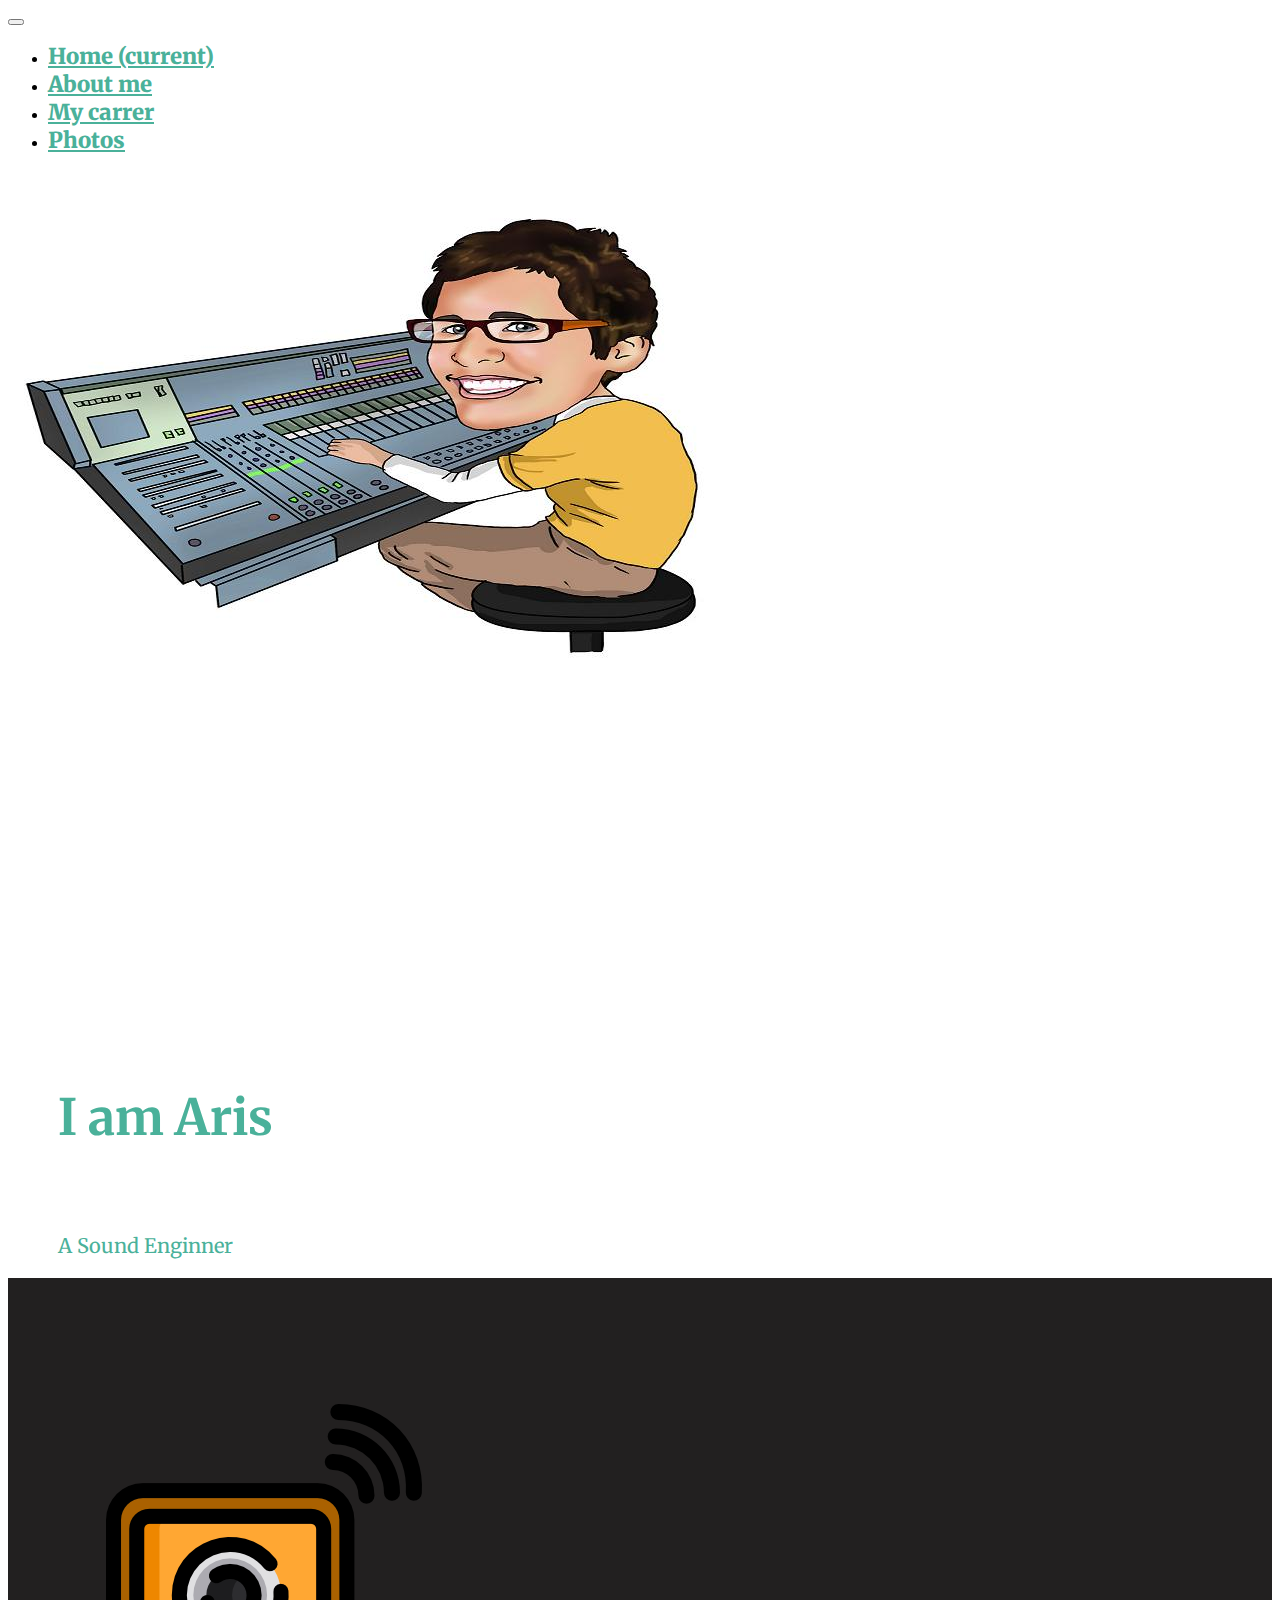
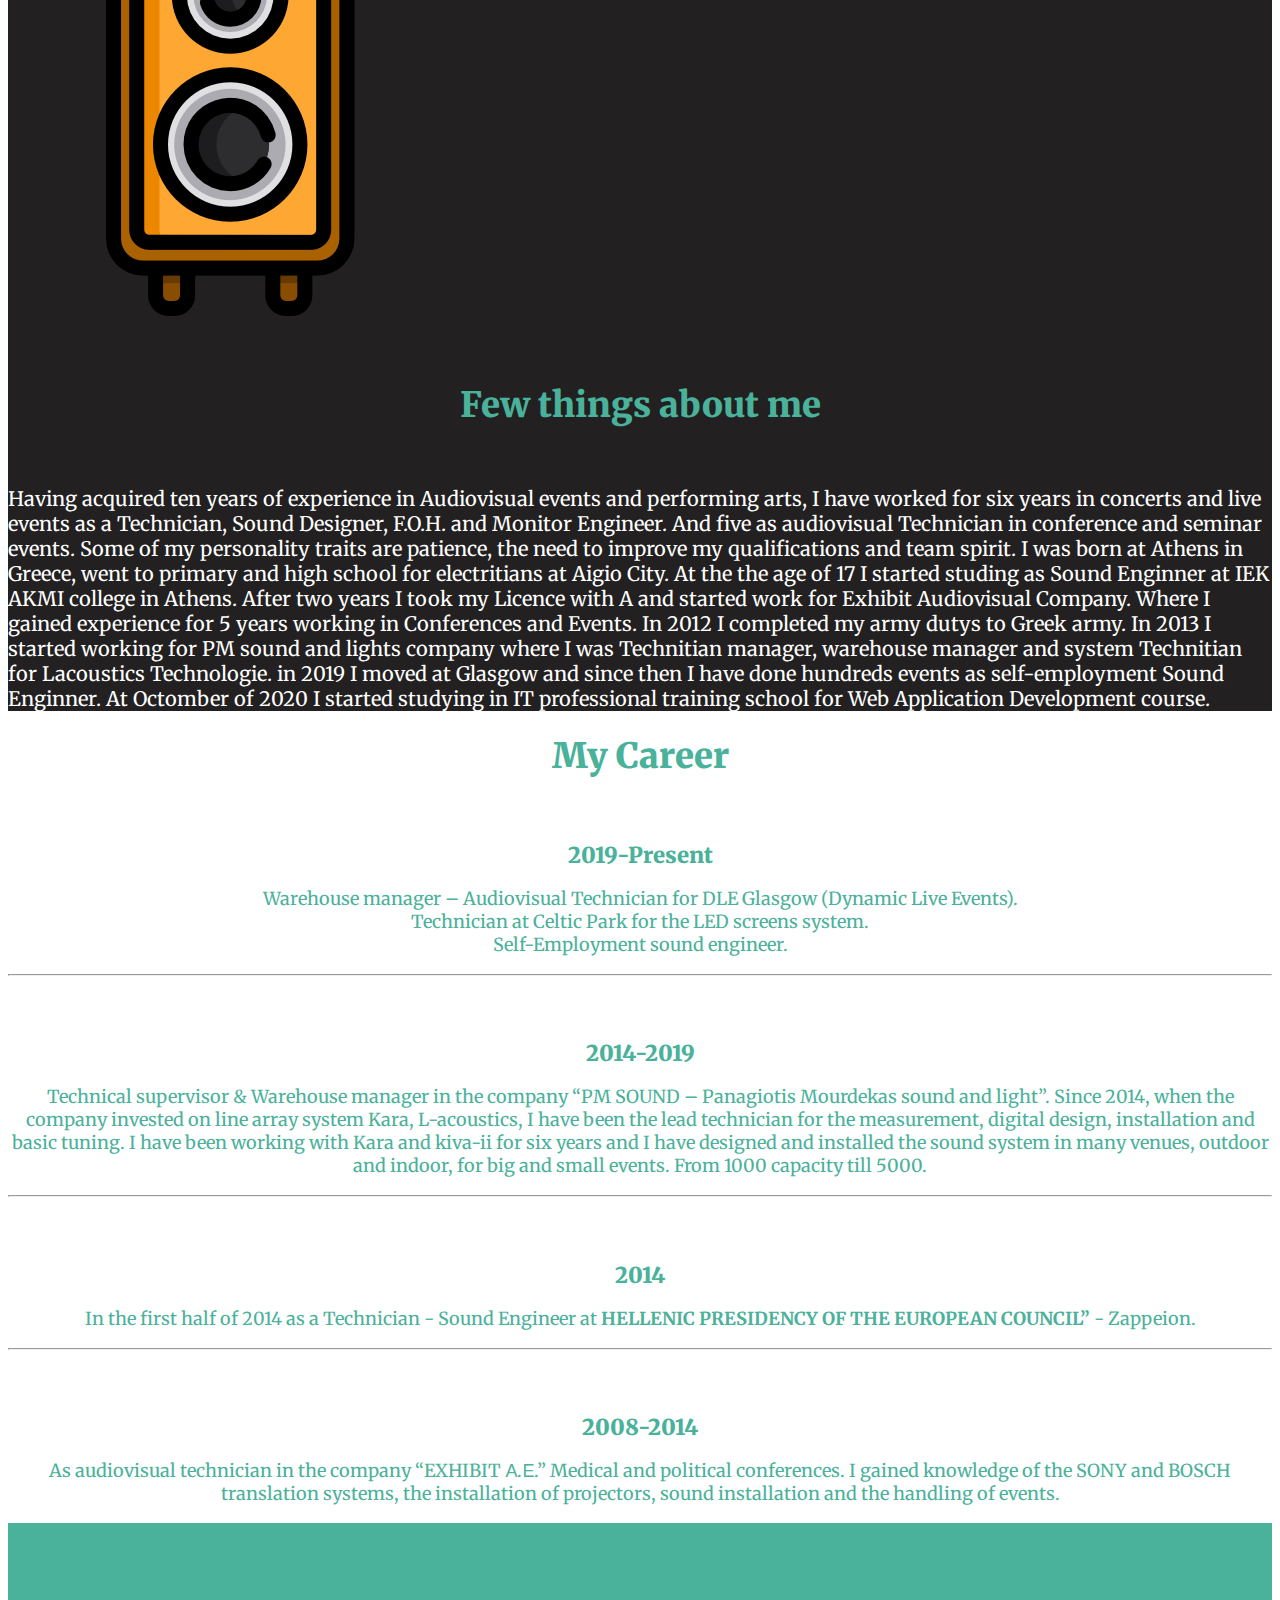
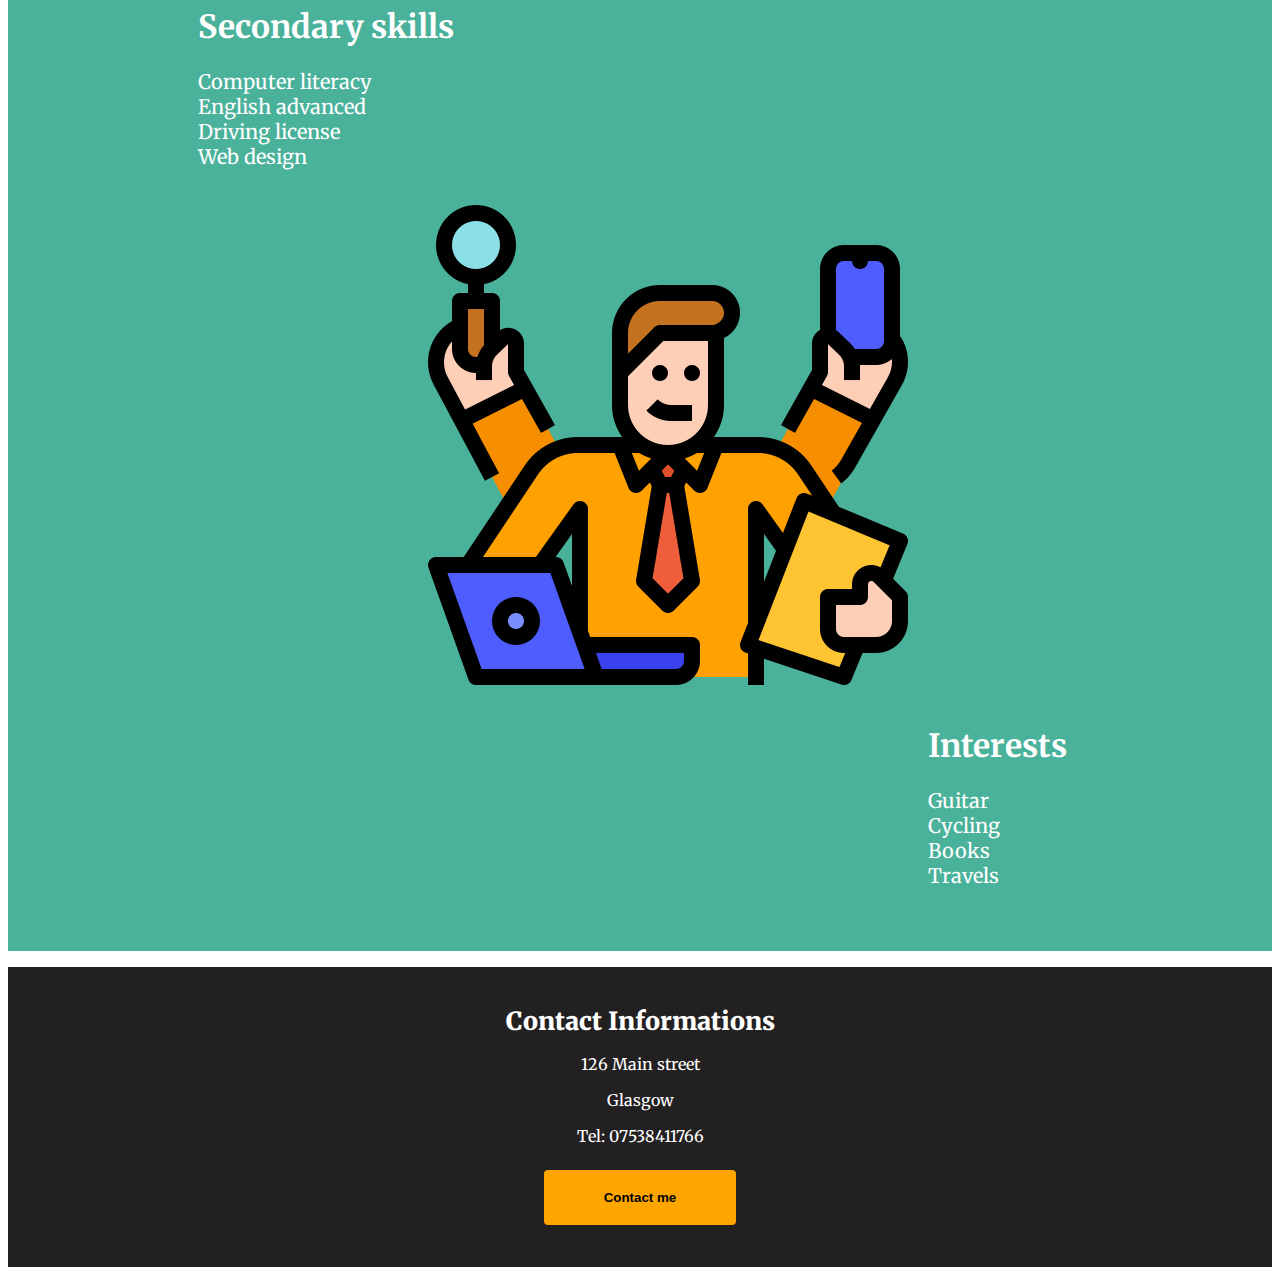
<file: index.html>
<!DOCTYPE html>
<html lang="en">
<head>
    <meta charset="UTF-8">
    <meta name="viewport" content="width=device-width, initial-scale=1.0">
    <link rel="stylesheet" href="https://cdn.jsdelivr.net/npm/bootstrap@4.5.3/dist/css/bootstrap.min.css" integrity="sha384-TX8t27EcRE3e/ihU7zmQxVncDAy5uIKz4rEkgIXeMed4M0jlfIDPvg6uqKI2xXr2" crossorigin="anonymous">
    <script src="https://code.jquery.com/jquery-3.5.1.slim.min.js" integrity="sha384-DfXdz2htPH0lsSSs5nCTpuj/zy4C+OGpamoFVy38MVBnE+IbbVYUew+OrCXaRkfj" crossorigin="anonymous"></script>
<script src="https://cdn.jsdelivr.net/npm/bootstrap@4.5.3/dist/js/bootstrap.bundle.min.js" integrity="sha384-ho+j7jyWK8fNQe+A12Hb8AhRq26LrZ/JpcUGGOn+Y7RsweNrtN/tE3MoK7ZeZDyx" crossorigin="anonymous"></script>
    <link rel="stylesheet" href="style.css">
    <title>C.V.</title>
</head>

<body>



    
    <nav class="navbar navbar-expand-lg navbar-dark bg-dark">
        <button class="navbar-toggler" type="button" data-toggle="collapse" data-target="#navbarNav" aria-controls="navbarNav" aria-expanded="false" aria-label="Toggle navigation">
          <span class="navbar-toggler-icon"></span>
        </button>
        <div class="collapse navbar-collapse" id="navbarNav">
          <ul class="navbar-nav">
            <li class="nav-item active">
              <a class="nav-link" href="index.html" style="color: #4AB19A;">Home <span class="sr-only">(current)</span></a>
            </li>
            <li class="nav-item">
              <a class="nav-link" href="#aboutme" style="color: #4AB19A;">About me</a>
            </li>
            <li class="nav-item">
              <a class="nav-link" href="#career" style="color: #4AB19A;">My carrer</a>
            </li>
            <li class="nav-item">
                <a class="nav-link" href="photos.html" style="color: #4AB19A;">Photos</a>
              </li>
          </ul>
        </div>
      </nav>

      <div class="jumbotron">
        <div class="media">
            <img src="logo.jpg" alt="logo">
            <div class="media-body">
              <h5 class="display-4">I am Aris</h5>
              <p class="lead">
              A Sound Enginner</p>
            </div></div>
          </div>
      </div>

      <main>
      <div class="card mb-3">
        <div class="row no-gutters">
          <div class="col-md-4">
            <img src="speaker.png" class="card-img" alt="speaker">
          </div>
          <div class="col-md-8">
            <div class="card-body">
              <h5 class="card-title"><a name="aboutme"></a>Few things about me</h5>
              <p class="card-text">
                Having acquired ten years of experience in Audiovisual events and performing arts, I have worked for six years in concerts and live events as a Technician, Sound Designer, F.O.H. and Monitor Engineer. And five as audiovisual Technician in conference and seminar events. Some of my personality traits are patience, the need to improve my qualifications and team spirit. I was born at Athens in Greece, went to primary and high school for electritians at Aigio City. At the the age of 17 I started studing as Sound Enginner at IEK AKMI college in Athens. After two years I took my Licence with A and started work for Exhibit Audiovisual Company. Where I gained experience for 5 years working in Conferences and Events. In 2012 I completed my army dutys to Greek army. In 2013 I started working for PM sound and lights company where I was Technitian manager, warehouse manager and system Technitian for Lacoustics Technologie. in 2019 I moved at Glasgow and since then I have done hundreds events as self-employment Sound Enginner. At Octomber of 2020 I started studying in IT professional training school for Web Application Development course.</p>
              
            </div>
          </div>
        </div>
      </div>
</main>
 
<div class=career>
<div class="jumbotron">
  <h1 class="display-4-1-1"><a name="career"></a>My Career</h1>
  <h1 class="display-4-1">2019-Present</h1>
  <p class="lead-1">Warehouse manager – Audiovisual Technician for DLE Glasgow (Dynamic Live Events). <br>
    Technician at Celtic Park for the LED screens system. <br>
    Self-Employment sound engineer.</p> <hr>
  <h1 class="display-4-1">2014-2019</h1>
  <p class="lead-1">Technical supervisor & Warehouse manager in the company “PM SOUND – Panagiotis Mourdekas sound and light”.  
    Since 2014, when the company invested on line array system Kara, L-acoustics, I have been the lead technician for the measurement, digital design, installation and basic tuning. I have been working with Kara and kiva-ii for six years and I have designed and installed the sound system in many venues, outdoor and indoor, for big and small events. From 1000 capacity till 5000.</p> <hr>
  <h1 class="display-4-1">2014</h1>
  <p class="lead-1">In the first half of 2014 as a Technician - Sound Engineer at <b>HELLENIC PRESIDENCY OF THE EUROPEAN COUNCIL”</b> - Zappeion.</p> <hr>
  <h1 class="display-4-1">2008-2014</h1>
  <p class="lead-1">As audiovisual technician in the company “EXHIBIT Α.Ε.”  
    Medical and political conferences.  
    I gained knowledge of the SONY and BOSCH translation systems, the installation of projectors, sound installation and the handling of events.</p>
</div>
</div>

<div class="others">
  <div class="skills">
  <h1>Secondary skills</h1>
  <p>Computer literacy<br>
     English advanced<br>
     Driving license<br>
     Web design</p>
  <div class="skillsimg"><img src="skills.png" alt="skills">
      <div class="skillstwo">
          <h1>Interests</h1>
          <p>Guitar<br>
             Cycling<br>
             Books<br>
             Travels</p>
  </div>
  </div></div>
  </div>
  
  <footer>
    <h1><b>Contact Informations</b></h1>
    <p>126 Main street</p>
    <p>Glasgow</p>
    <p>Tel:&nbsp;07538411766</p>
    
    
    
    
    <div class="button">
        <form action="mailto:arisk@outlook.com.gr" enctype="text/plain" method="POST">
        <input type="submit" value="Contact me"></form>
    
    
    </button>
    
    
    </footer>



  
  



</body>
</html>
</file>
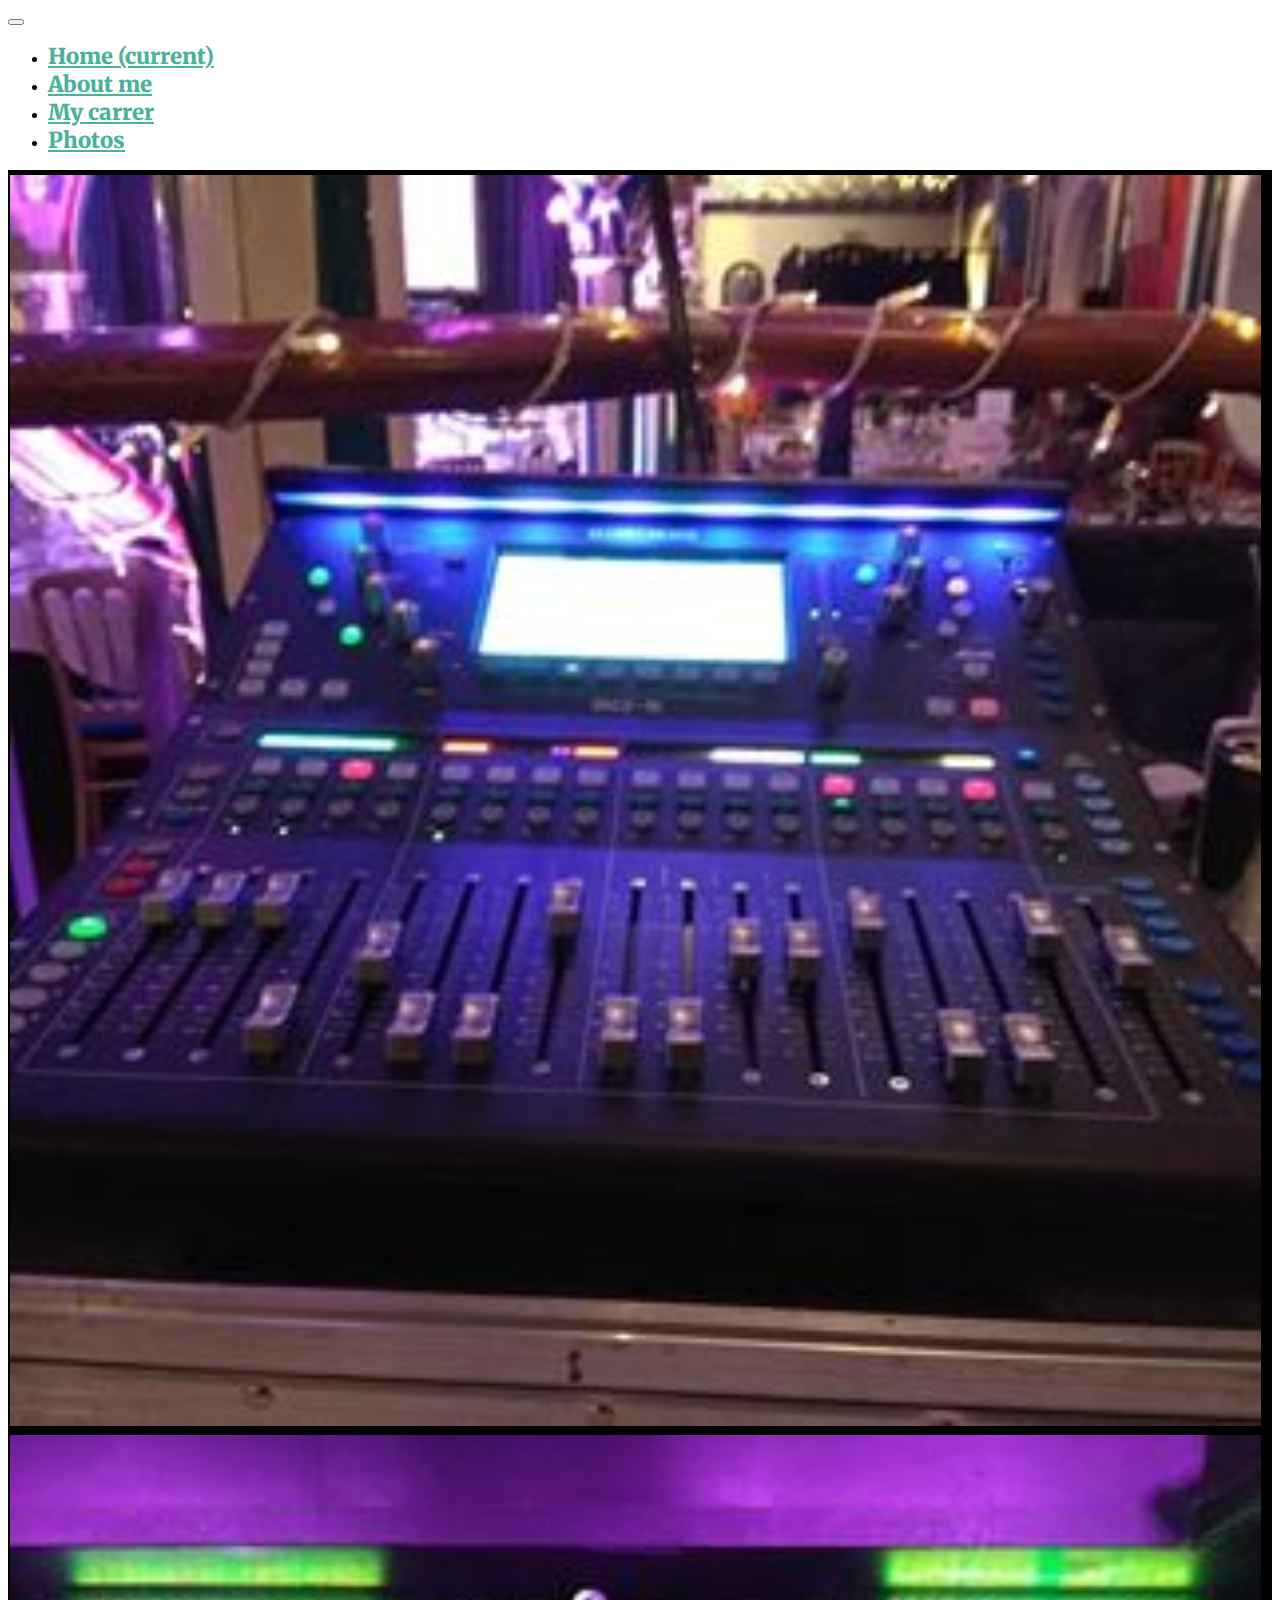
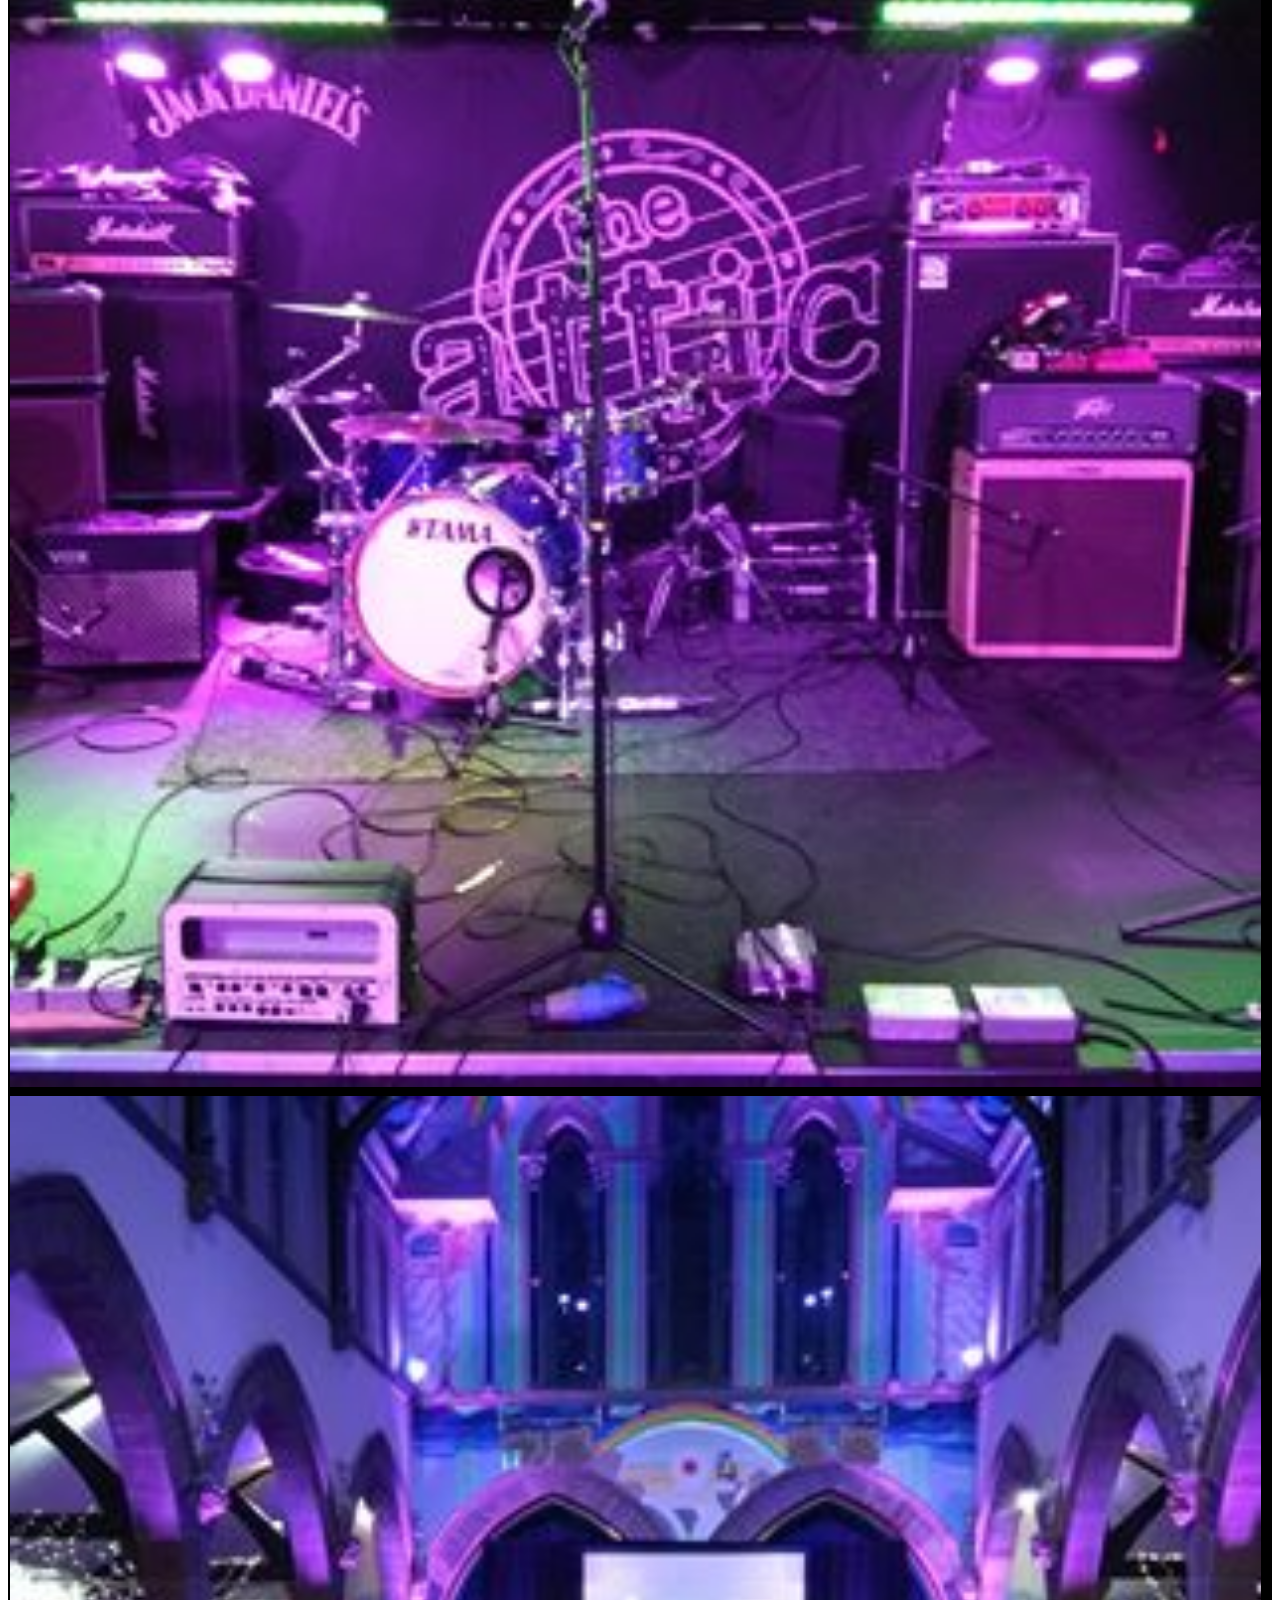
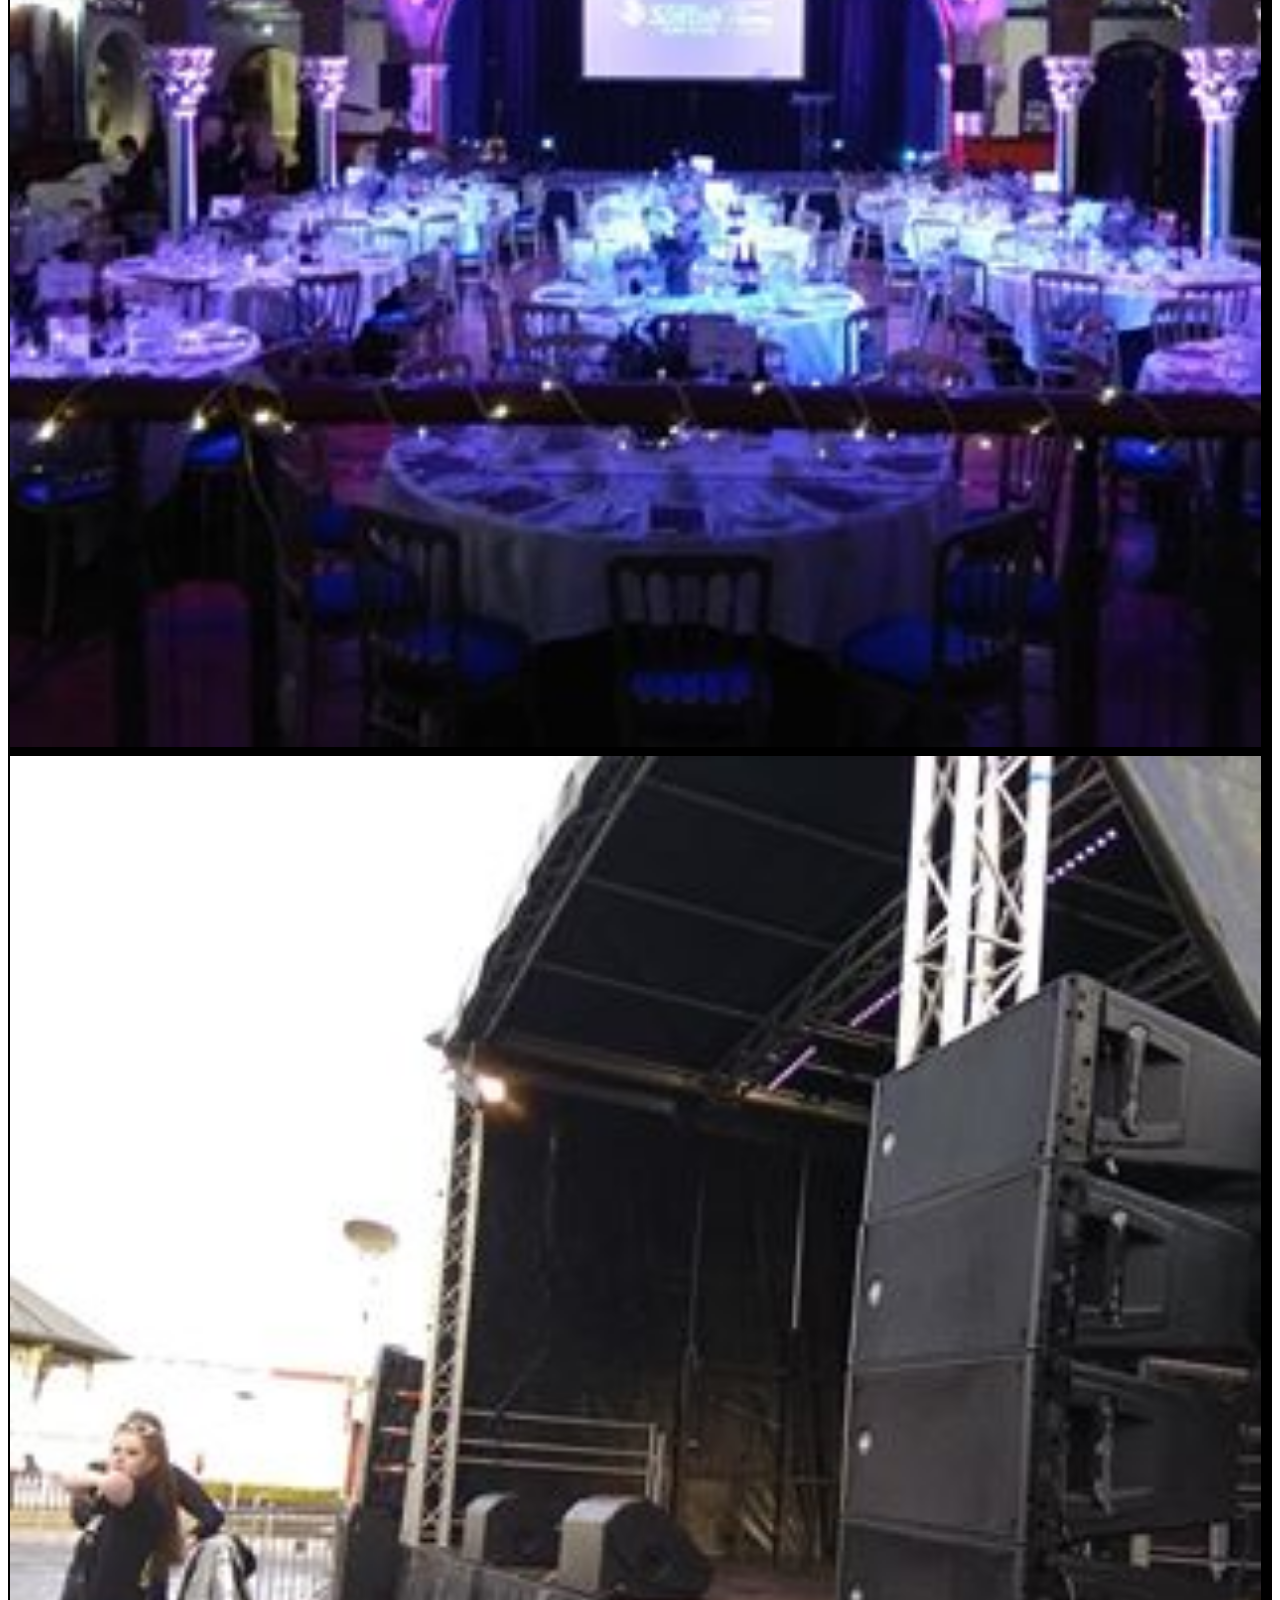
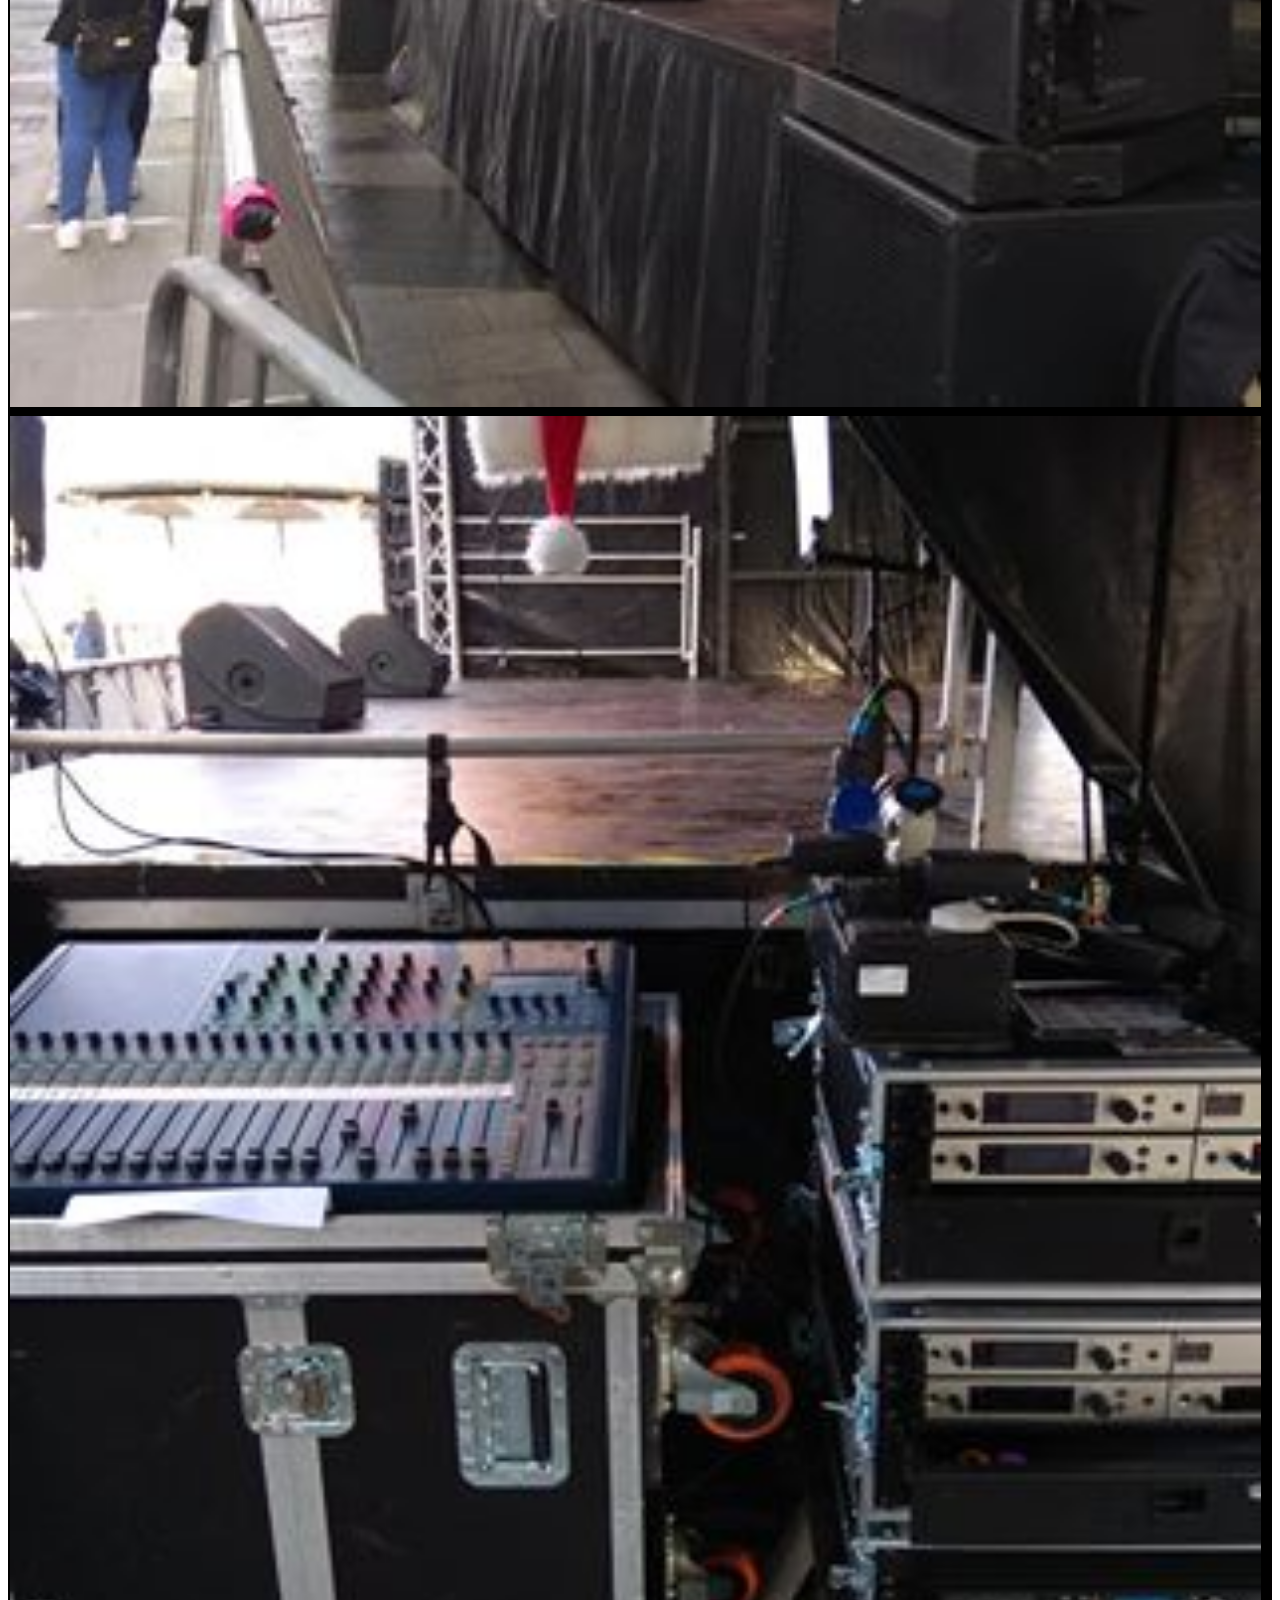
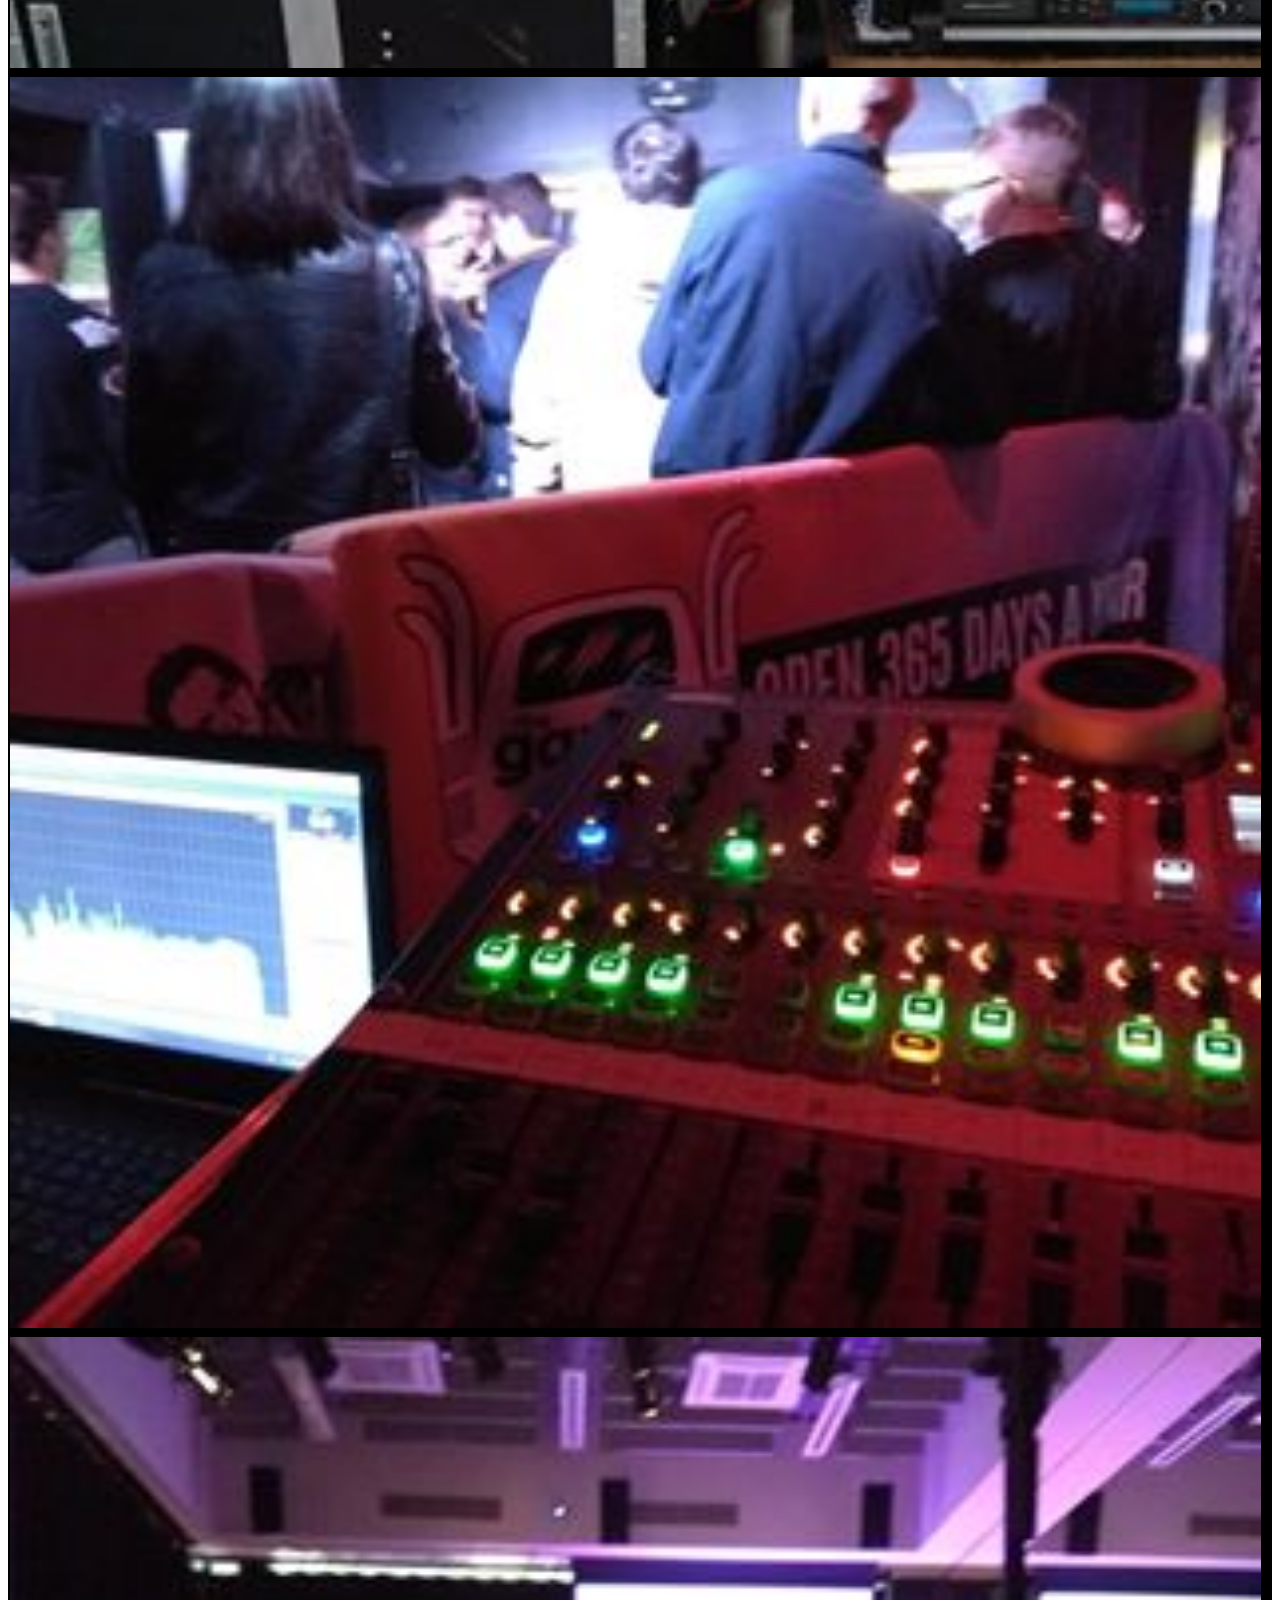
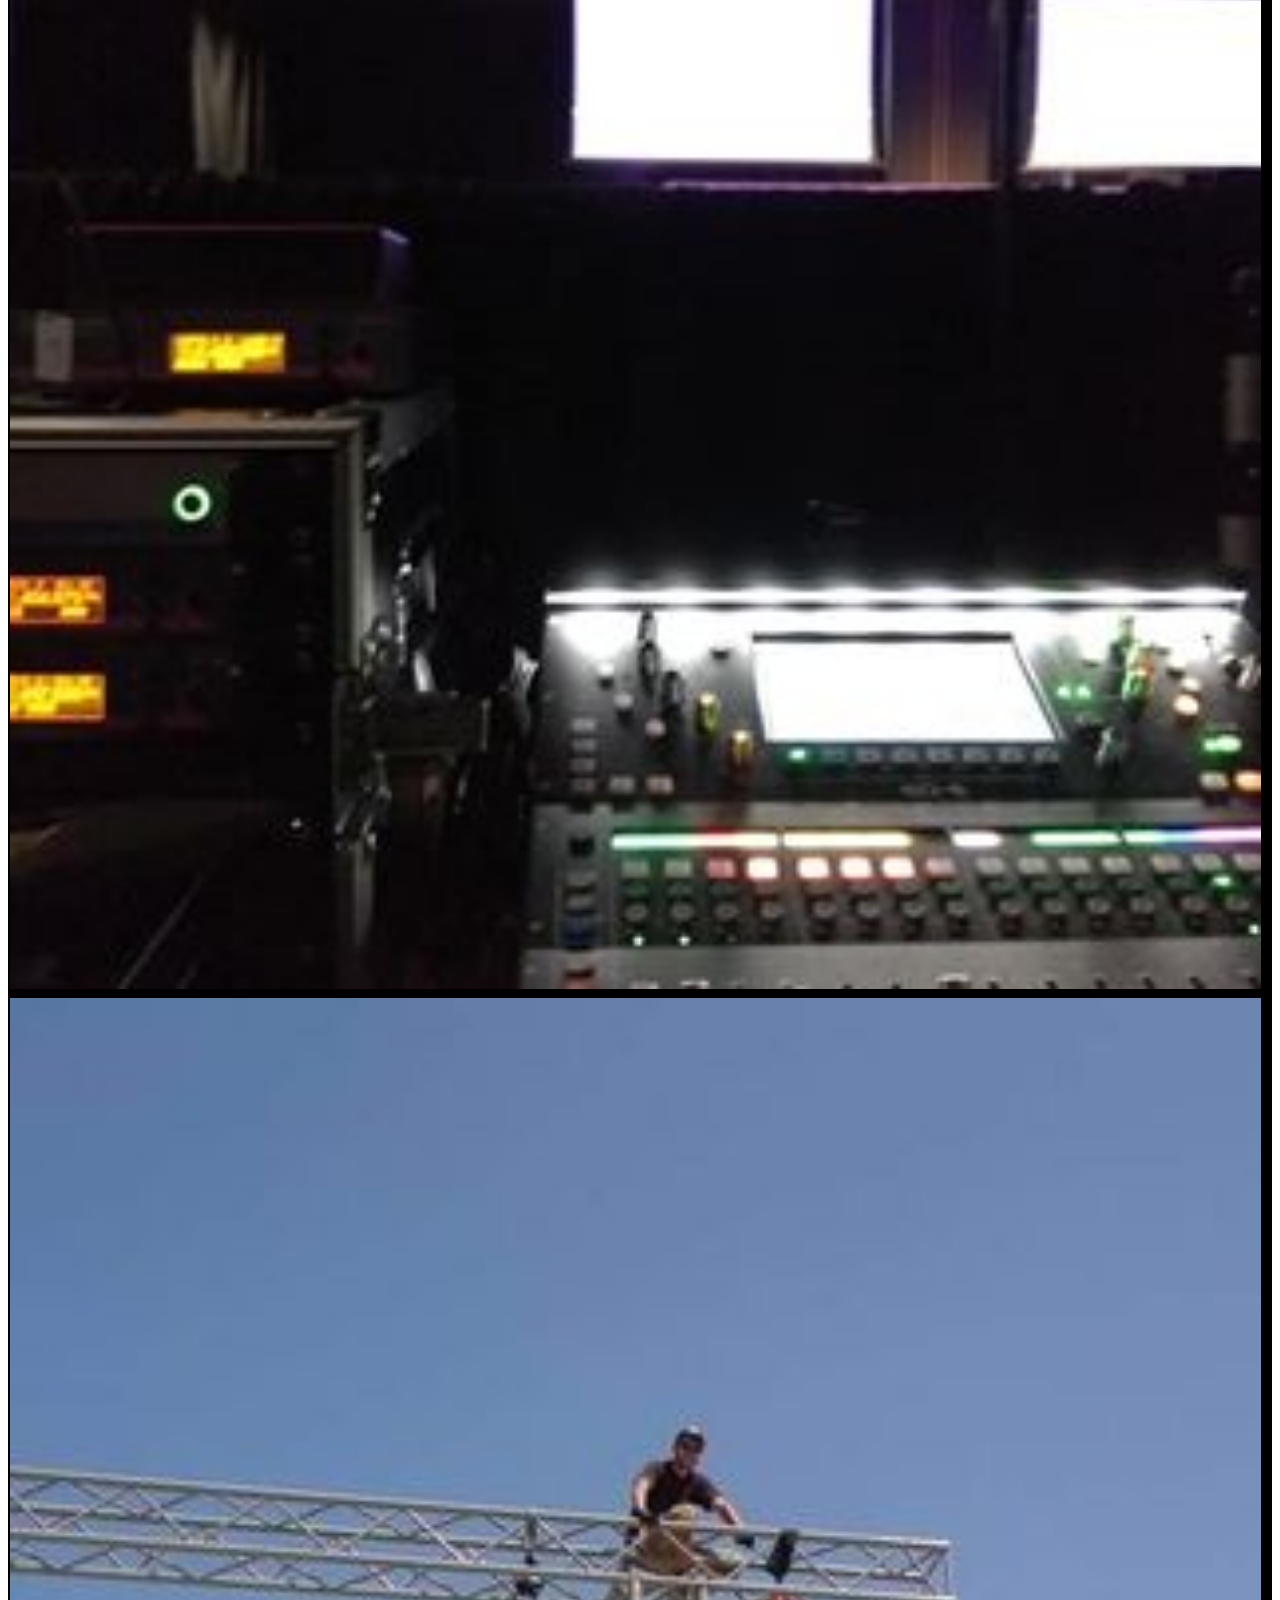
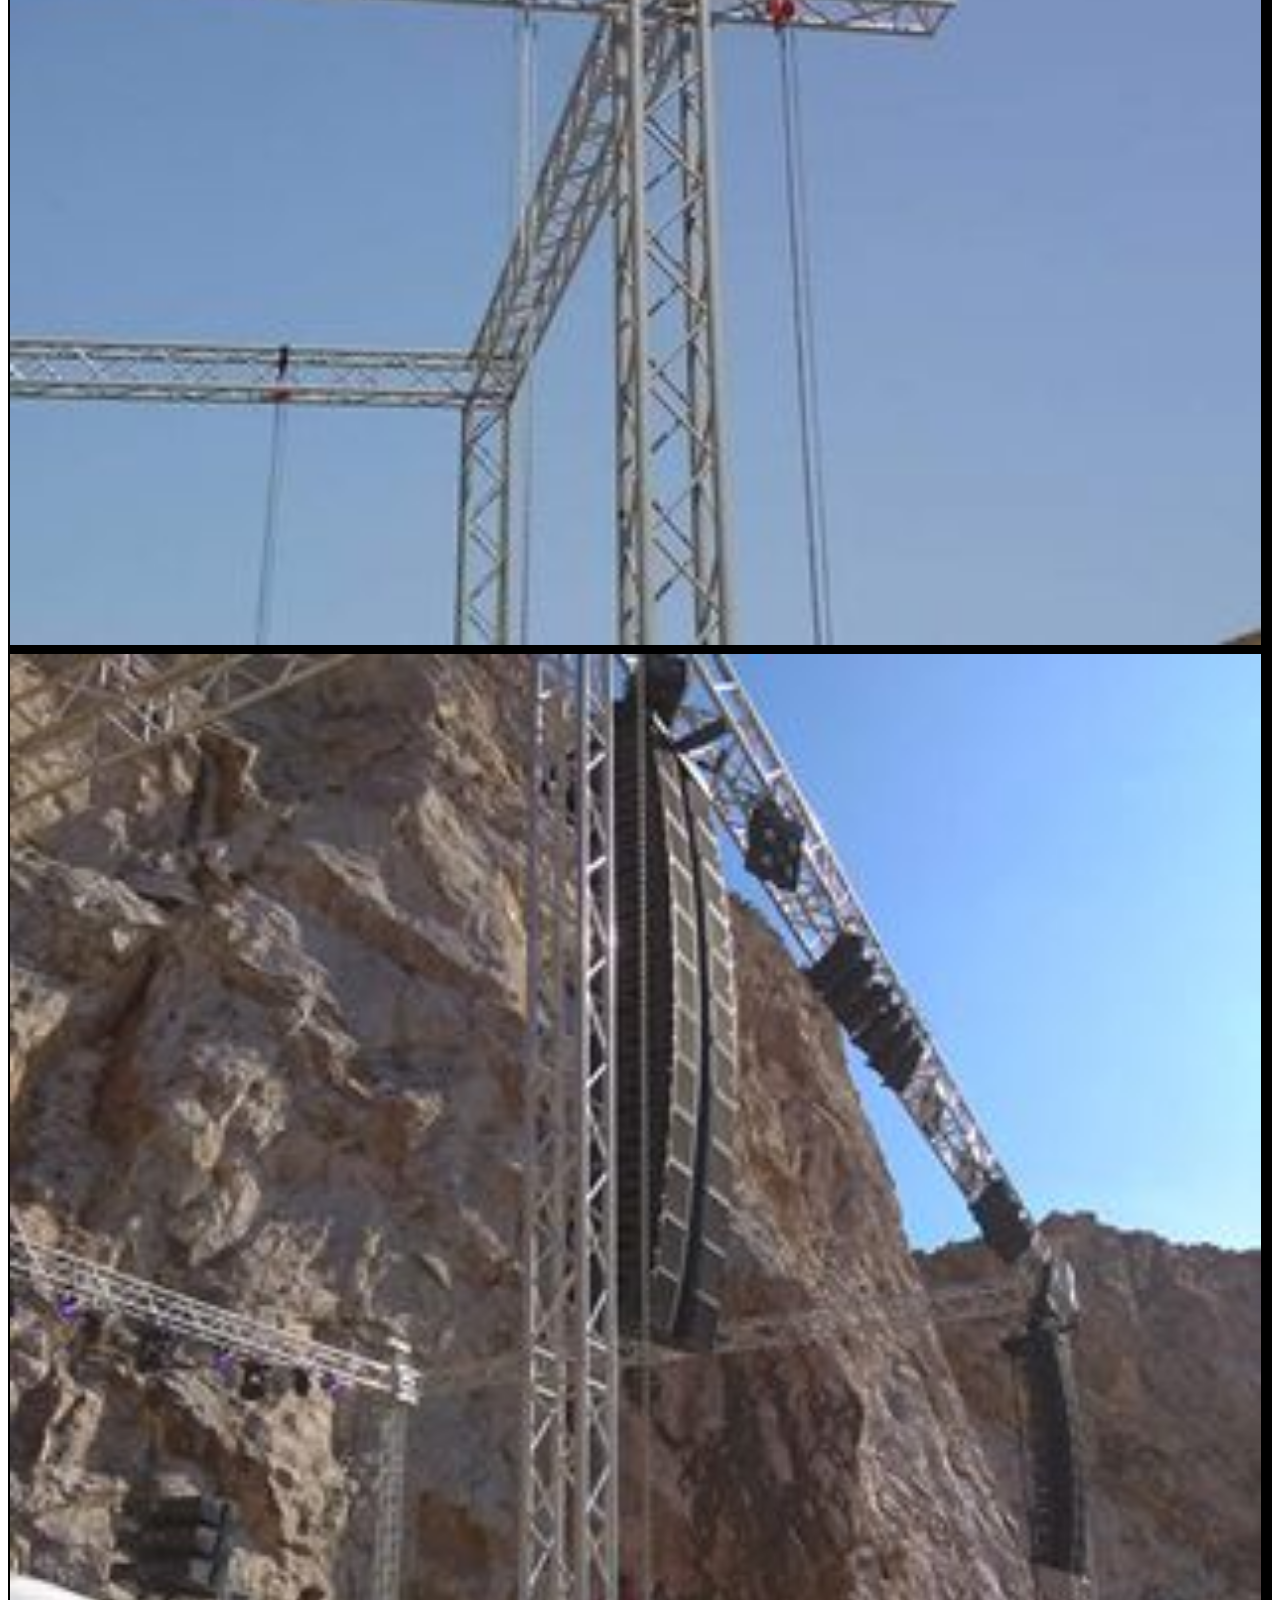
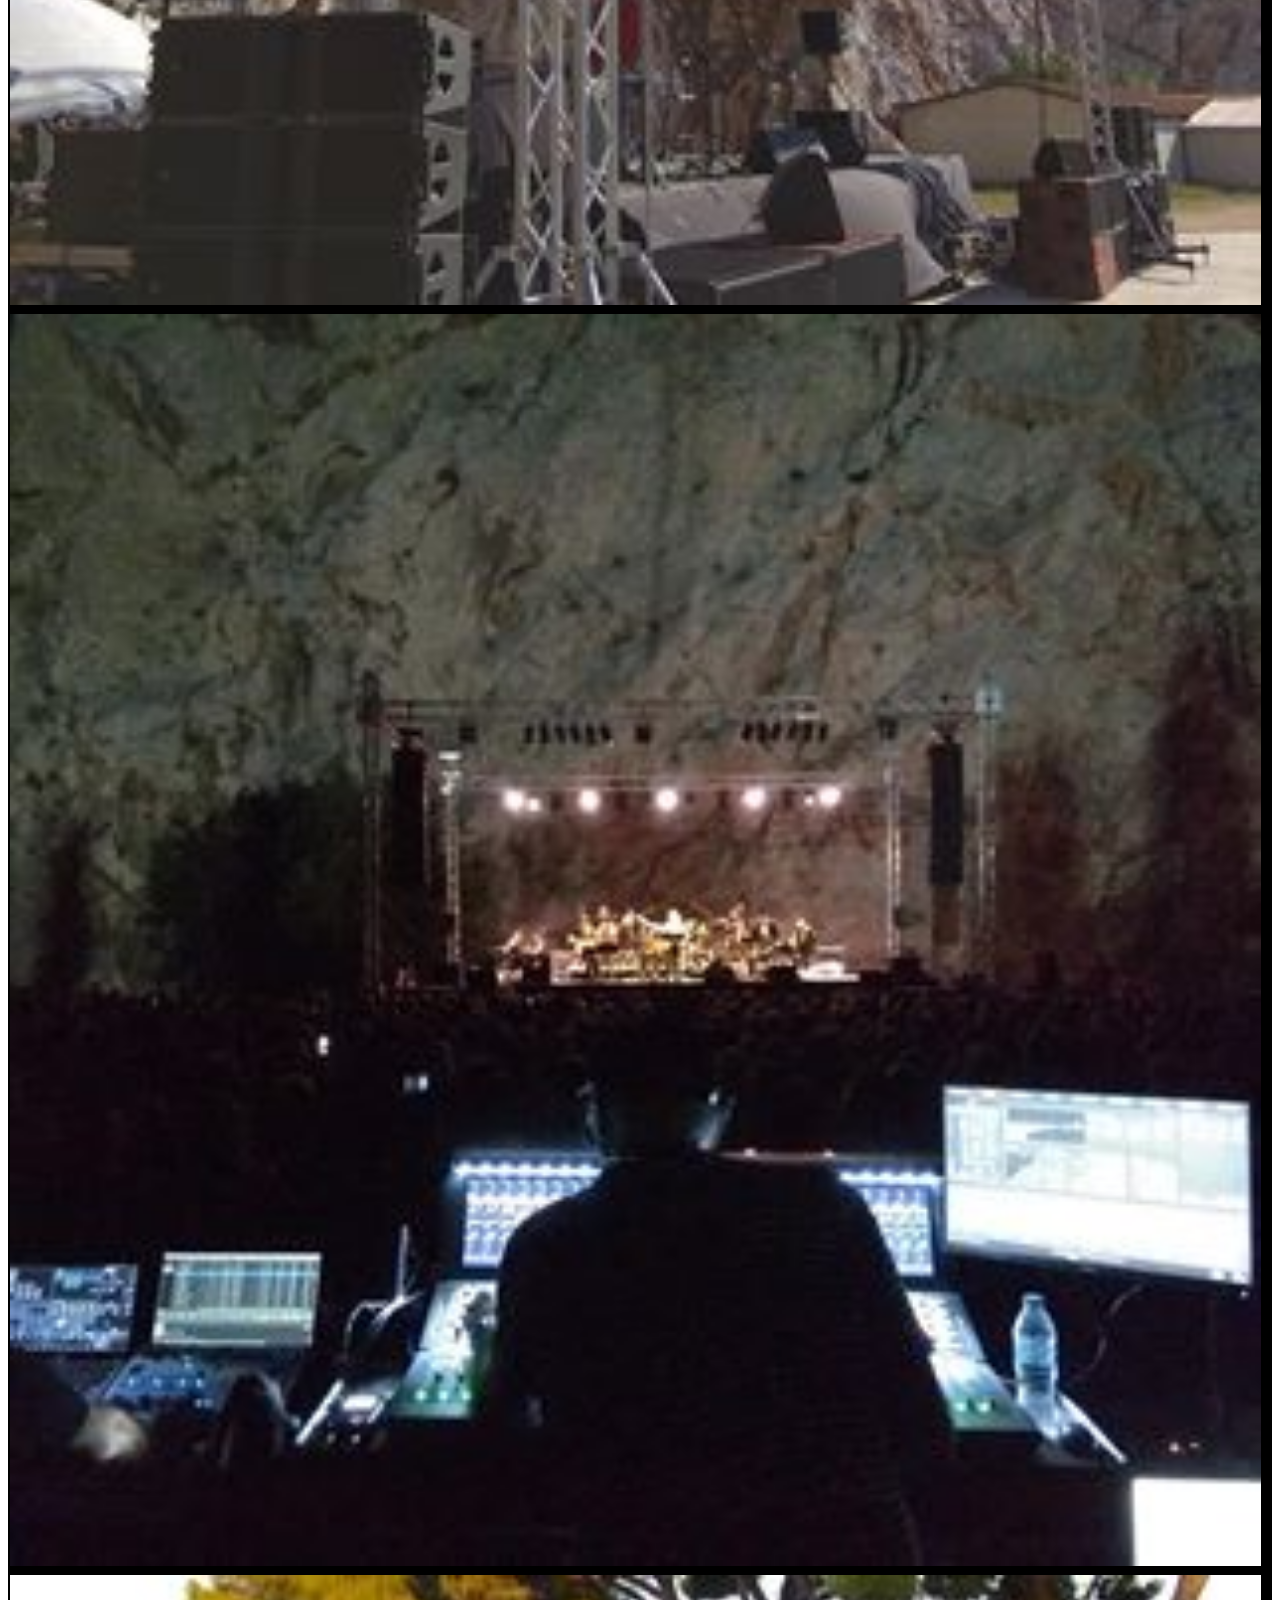
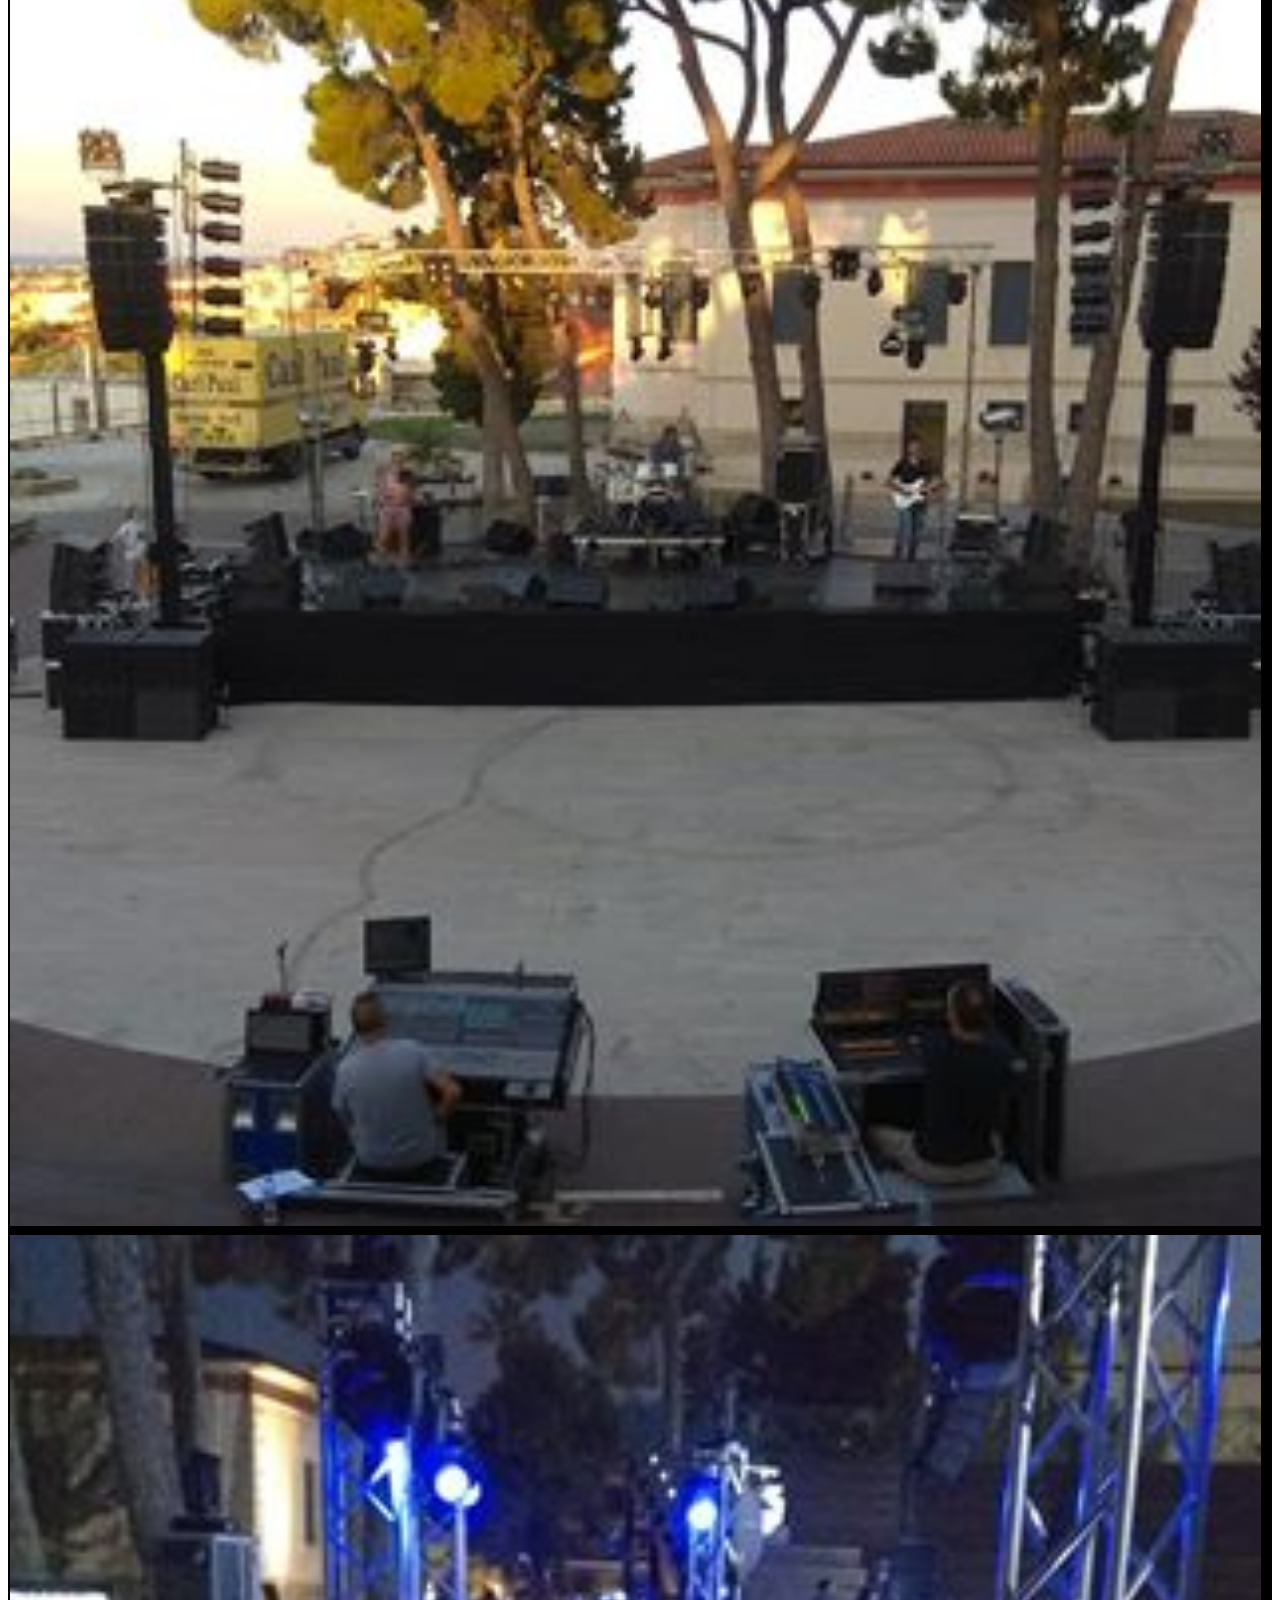
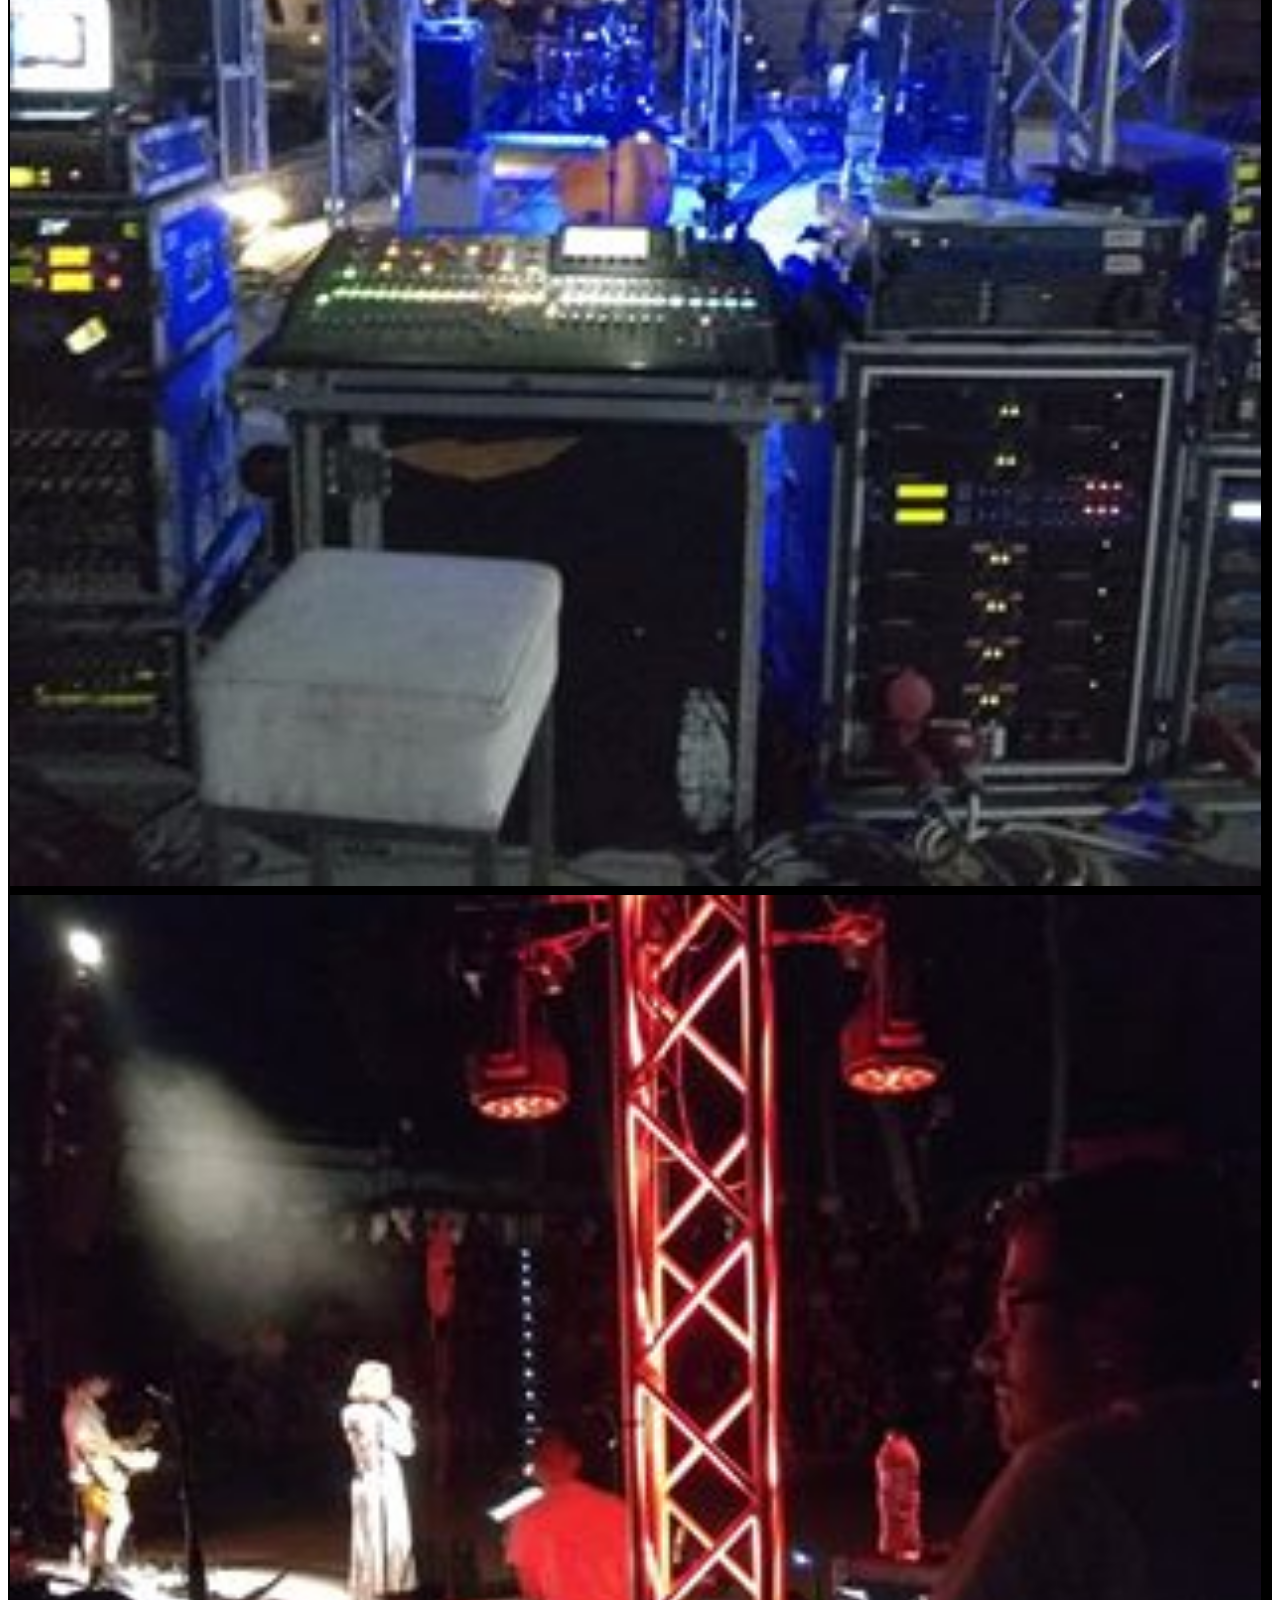
<file: photos.html>
<!DOCTYPE html>
<html lang="en">
<head>
    <meta charset="UTF-8">
    <meta name="viewport" content="width=device-width, initial-scale=1.0">
    <link rel="stylesheet" href="https://cdn.jsdelivr.net/npm/bootstrap@4.5.3/dist/css/bootstrap.min.css" integrity="sha384-TX8t27EcRE3e/ihU7zmQxVncDAy5uIKz4rEkgIXeMed4M0jlfIDPvg6uqKI2xXr2" crossorigin="anonymous">
    <script src="https://code.jquery.com/jquery-3.5.1.slim.min.js" integrity="sha384-DfXdz2htPH0lsSSs5nCTpuj/zy4C+OGpamoFVy38MVBnE+IbbVYUew+OrCXaRkfj" crossorigin="anonymous"></script>
<script src="https://cdn.jsdelivr.net/npm/bootstrap@4.5.3/dist/js/bootstrap.bundle.min.js" integrity="sha384-ho+j7jyWK8fNQe+A12Hb8AhRq26LrZ/JpcUGGOn+Y7RsweNrtN/tE3MoK7ZeZDyx" crossorigin="anonymous"></script>
    <link rel="stylesheet" href="style.css">
    <title>C.V.</title>
</head>

<body>


    <nav class="navbar navbar-expand-lg navbar-dark bg-dark">
        <button class="navbar-toggler" type="button" data-toggle="collapse" data-target="#navbarNav" aria-controls="navbarNav" aria-expanded="false" aria-label="Toggle navigation">
          <span class="navbar-toggler-icon"></span>
        </button>
        <div class="collapse navbar-collapse" id="navbarNav">
          <ul class="navbar-nav">
            <li class="nav-item active">
              <a class="nav-link" href="index.html" style="color: #4AB19A;">Home <span class="sr-only">(current)</span></a>
            </li>
            <li class="nav-item">
              <a class="nav-link" href="#aboutme" style="color: #4AB19A;">About me</a>
            </li>
            <li class="nav-item">
              <a class="nav-link" href="#career" style="color: #4AB19A;">My carrer</a>
            </li>
            <li class="nav-item">
                <a class="nav-link" href="photos.html" style="color: #4AB19A;">Photos</a>
              </li>
          </ul>
        </div>
      </nav>

      
      <div class="photos">
      <img src="1.jpg" alt="1">
      <img src="2.jpg" alt="2">
      <img src="3.jpg" alt="3">
      <img src="4.jpg">
<img src="5.jpg">
<img src="6.jpg">
<img src="7.jpg">
<img src="8.jpg">
<img src="9.jpg">
<img src="10.jpg">
<img src="11.jpg">
<img src="12.jpg">
<img src="13.jpg">
<img src="14.jpg">
<img src="15.jpg">
<img src="16.jpg">
<img src="17.jpg">
<img src="18.jpg">
<img src="19.jpg">
<img src="20.jpg">
<img src="21.jpg">
<img src="22.jpg">
<img src="23.jpg">
<img src="24.jpg">
<img src="25.jpg">
<img src="26.jpg">
<img src="me.jpg">
      




    </div>
      

    <footer>
      <h1><b>Contact Informations</b></h1>
      <p>126 Main street</p>
      <p>Glasgow</p>
      <p>Tel:&nbsp;07538411766</p>
      
      
      
      
      <div class="button">
          <form action="mailto:arisk@outlook.com.gr" enctype="text/plain" method="POST">
          <input type="submit" value="Contact me"></form>
      
      
      </button>
      
      
      </footer>






</body>
</html>
</file>
<file: style.css>
@import url('https://fonts.googleapis.com/css2?family=Merriweather:ital@1&family=Montserrat&family=Sacramento&display=swap');

.nav-link {font-size: 22px;
           font-family: 'merriweather', sans-serif;
           font-weight: 900;}

.display-4 {color: #4AB19A;   
            font-family: 'merriweather', sans-serif;
            font-size: 50px;
            margin-top: 400px;
            margin-left: 50px;}

.lead {color: #4AB19A;   
    font-family: 'merriweather', sans-serif;
    font-size: 20px;
    margin-left: 50px;}

.jumbotron {background-color: white;}


main {background-color: rgb(34, 32, 32);}

.card {margin: auto;
       background-color: rgb(34, 32, 32);}
       
.card-title {color: #4AB19A;
        font-size: 35px;
        font-weight: 900;
        font-family: 'merriweather', sans-serif;
        text-align: center;
        margin-top: 5%;}

.card-text {color: white;
    font-size: 20px;
    font-family: 'merriweather', sans-serif;}

.col-md-4 img {margin-top: 10%;}

.display-4-1-1 {color: #4AB19A;
    font-size: 35px;
    font-weight: 900;
    font-family: 'merriweather', sans-serif;
    text-align: center;
    margin-left: auto;
    margin-right: auto;}

.display-4-1 {color: #4AB19A;
    font-size: 22px;
    font-family: 'merriweather', sans-serif;
    font-weight: 900;
    text-align: center;
    margin-left: auto;
    margin-right: auto;
    margin-top: 5%;}

.lead-1 {color: #4AB19A;
    font-size: 18px;
    font-family: 'merriweather', sans-serif;
    text-align: center;
    margin-left: auto;
    margin-right: auto;}

.others {background-color: #4AB19A;}

.skills {color: white;
    font-family: 'merriweather', sans-serif;
    padding-top: 5%;
    margin-left: 15%;}

.skillsimg {margin-left: 20%;}

.skillstwo {color: white;
    font-family: 'merriweather', sans-serif;
    margin-left: 60%;
    padding-bottom: 5%;}

.others p {font-size: 20px;}

footer {text-align: center;
    background-color: rgb(34, 32, 32);
    color: white;
    font-family: 'merriweather', sans-serif;
    height: 300px;}

footer h1 {font-size: 25px;
           padding-top: 3%;}

.button  [type=submit] {
background-color: orange;
color: black;
padding: 20px 60px;
margin: 8px 0px;
border: none;
border-radius: 4px;
cursor: pointer;
font-weight: bold;} 


.photos {background-color: black;}

.photos img {margin-left: 2px;
             margin-top: 5px;
             width: 500px;
             height: 330px;}






            








@media only screen and (max-width: 1024px){
    
    .media img {width: 80%;
                height: 80%;
                margin: auto;}

    .display-4 {font-size: 30px;
                margin: auto;}

    .lead {color: #4AB19A;   
        font-family: 'merriweather', sans-serif;
        font-size: 15px;
        margin: auto;}

    .main {height: 300px;}    
    
    
    
    .card {height: 1800px;}

    .career {height: 1300px;}

    .skillsimg img{width: 70%;}

    .skillstwo {margin-left: inherit;
                margin-top: 5%;}

    .others {height: 800px;}

    footer {height: 430px;}
    }

    .photos img {width: 99%;
                 height: 99%;}
</file>
